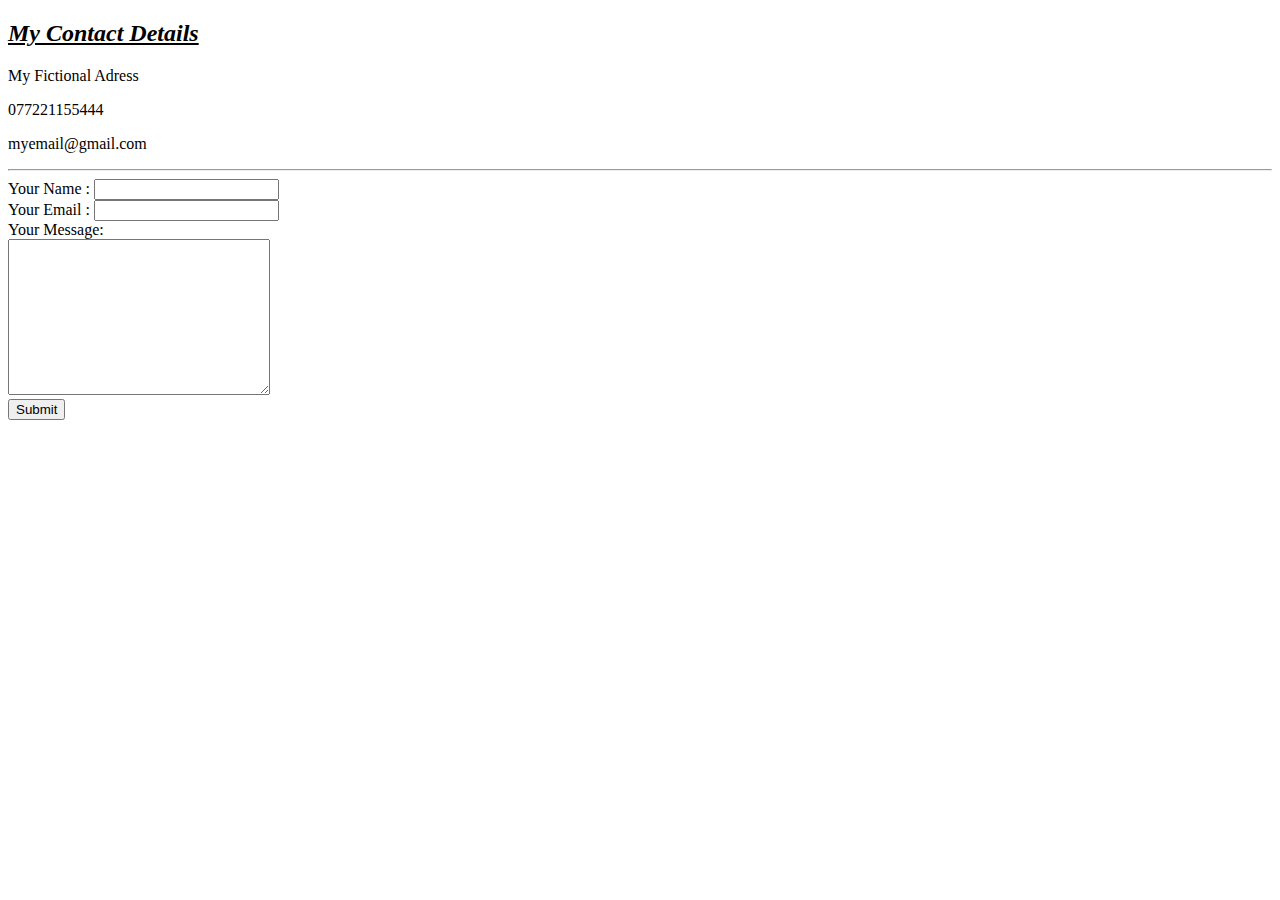
<file: contact-me.html>
<!DOCTYPE html>
<html lang="en" dir="ltr">

<head>
  <meta charset="utf-8">
  <title>Contact-Me</title>
</head>

<body>
  <h2><em><u><strong>My Contact Details</strong></u></em></h2>

  <p>My Fictional Adress</p>
  <p>077221155444</p>
  <p>myemail@gmail.com</p>
  <hr>
  <form action="mailto:info@techproed.com" method="post" enctype="text/plain">
    <label>Your Name :</label>
    <input type="text" name="yourName" value=""><br>
    <label>Your Email :</label>
    <input type="email" name="yourEmail" value=""><br>
    <label>Your Message:</label><br>
    <textarea name="yourMessage" rows="10" cols="30"></textarea><br>
    <input type="submit" name="">







  </form>

</body>

</html>
</file>
